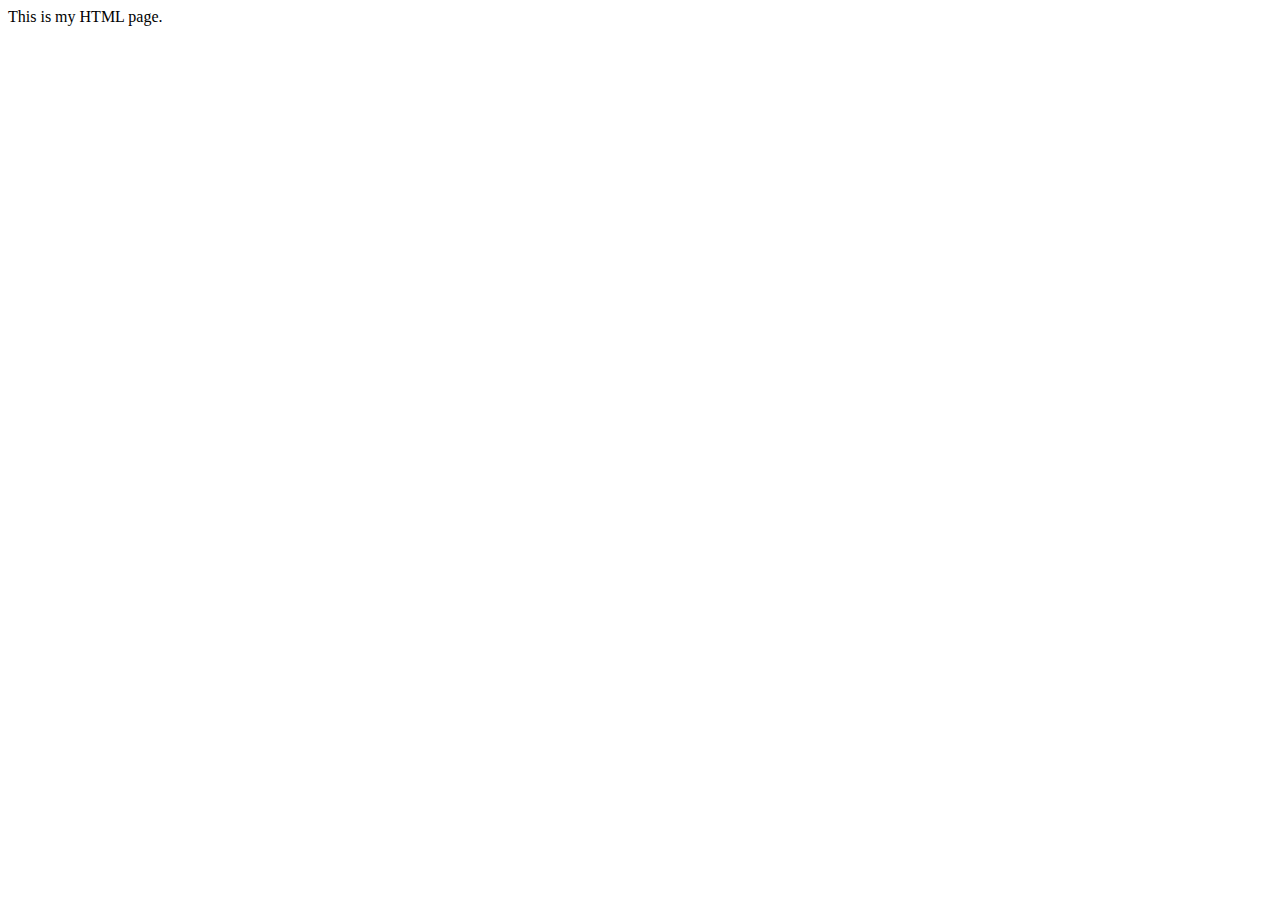
<file: WebRoot/app/index.html>
<!DOCTYPE html>
<html>
  <head>
    <title>index.html</title>
	
    <meta name="keywords" content="keyword1,keyword2,keyword3">
    <meta name="description" content="this is my page">
    <meta name="content-type" content="text/html; charset=US-ASCII">
    
    <!--<link rel="stylesheet" type="text/css" href="./styles.css">-->

  </head>
  
  <body>
    This is my HTML page. <br>
  </body>
</html>
</file>
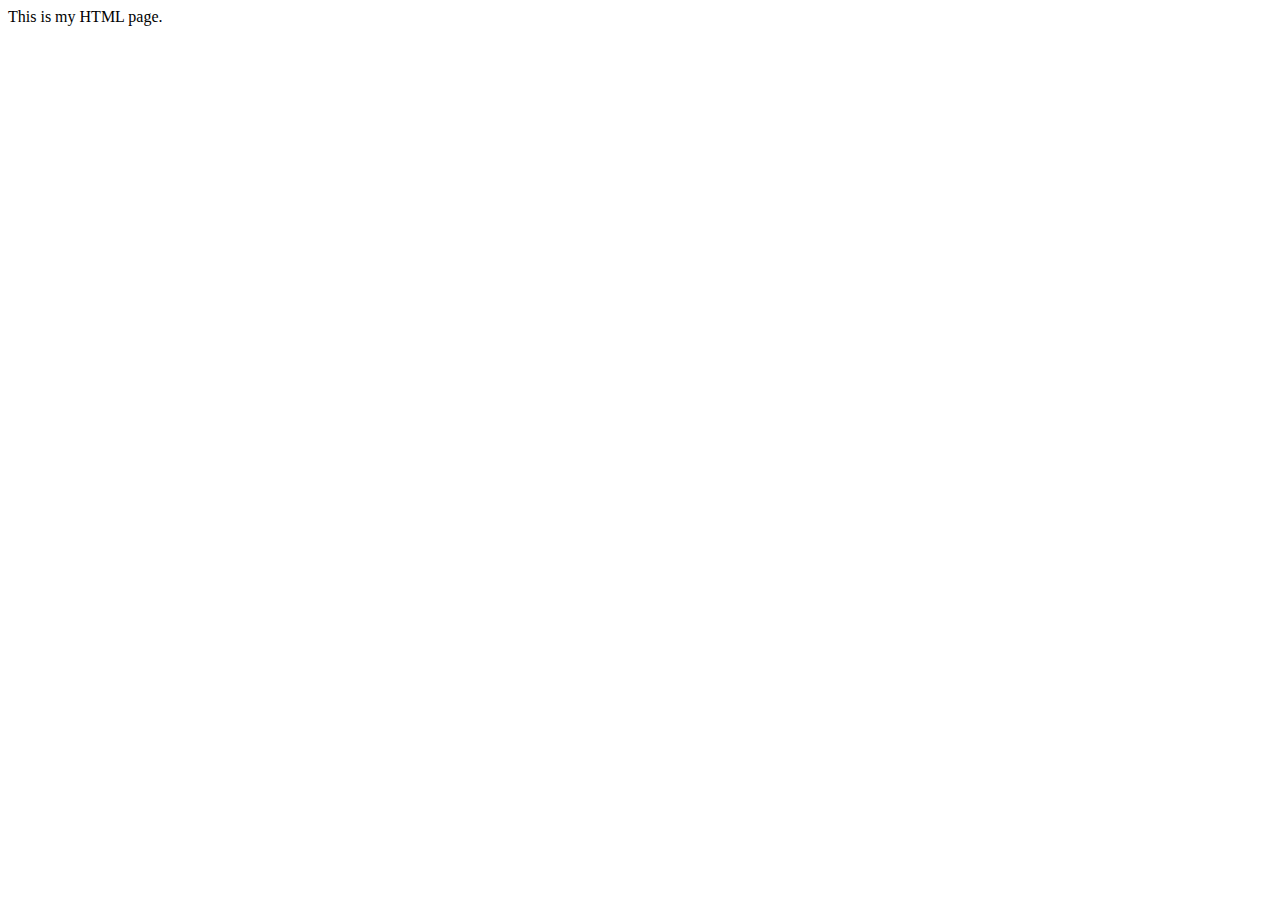
<file: WebRoot/app/doc.html>
<!DOCTYPE html>
<html>
  <head>
    <title>doc.html</title>
	
    <meta name="keywords" content="keyword1,keyword2,keyword3">
    <meta name="description" content="this is my page">
    <meta name="content-type" content="text/html; charset=US-ASCII">
    
    <!--<link rel="stylesheet" type="text/css" href="./styles.css">-->

  </head>
  
  <body>
    This is my HTML page. <br>
  </body>
</html>
</file>
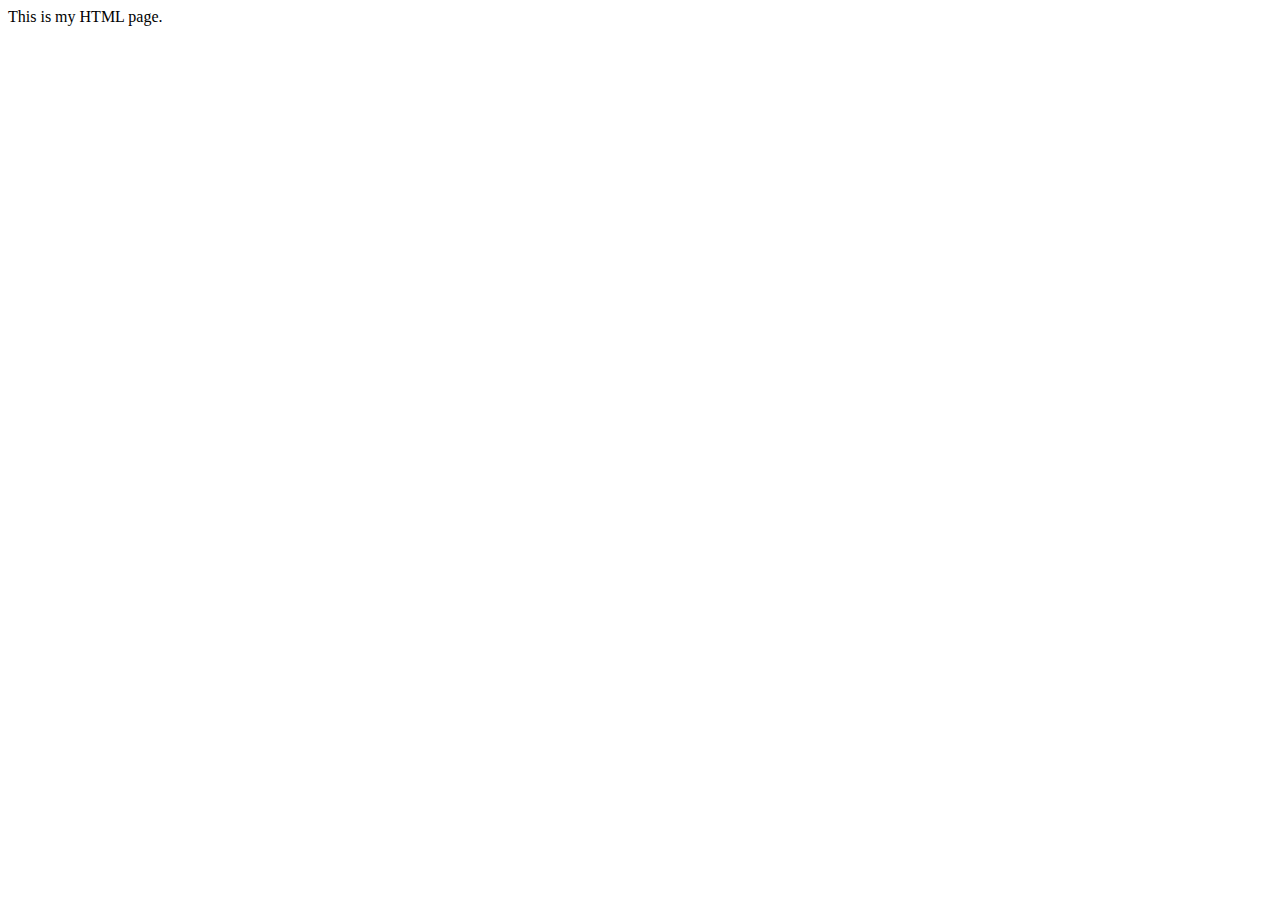
<file: WebRoot/app/register.html>
<!DOCTYPE html>
<html>
  <head>
    <title>register.html</title>
	
    <meta name="keywords" content="keyword1,keyword2,keyword3">
    <meta name="description" content="this is my page">
    <meta name="content-type" content="text/html; charset=US-ASCII">
    
    <!--<link rel="stylesheet" type="text/css" href="./styles.css">-->

  </head>
  
  <body>
    This is my HTML page. <br>
  </body>
</html>
</file>
